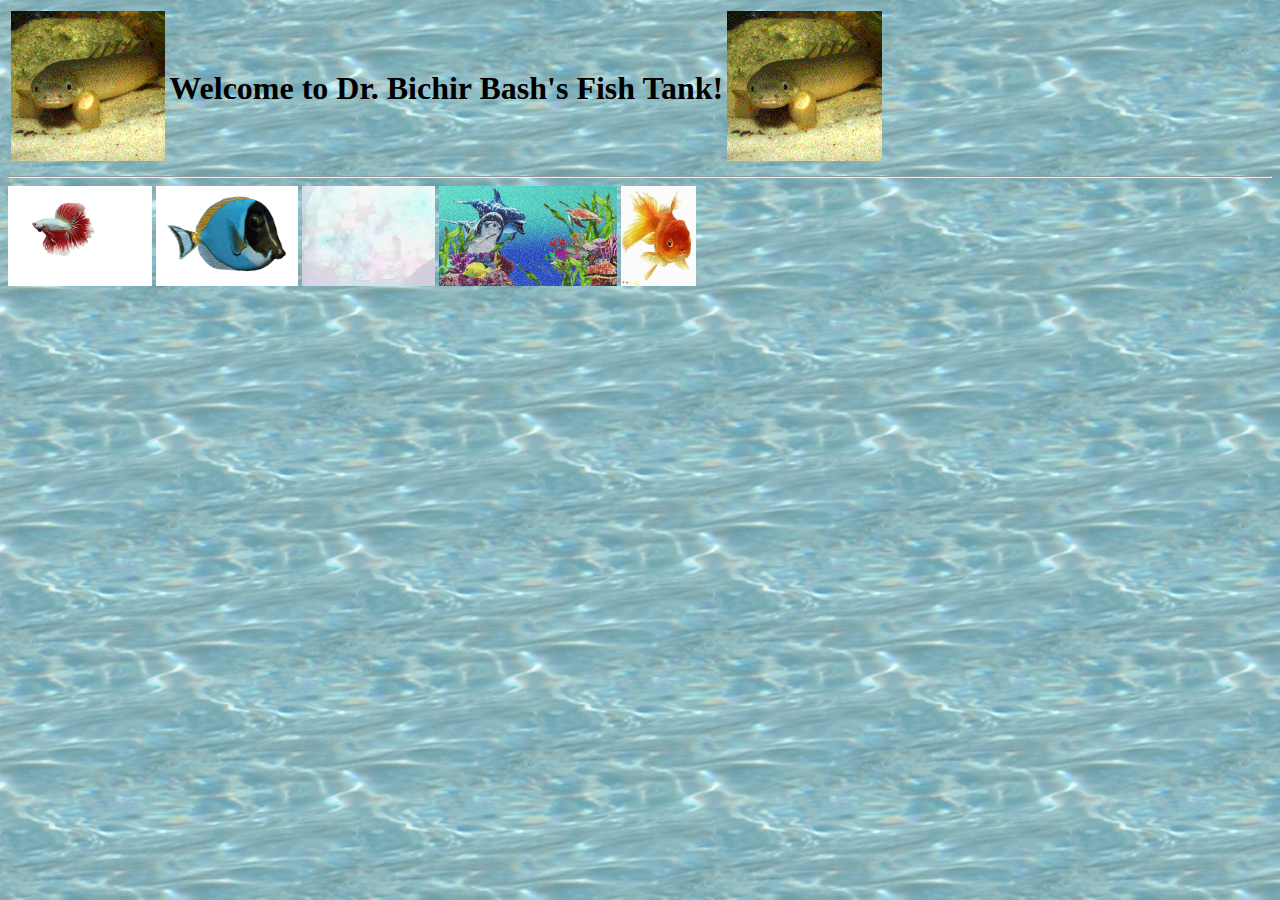
<file: fishtank.html>
<!DOCTYPE html>
<html>
  <head>
    <meta charset="utf-8">
    <meta name="viewport" content="width=device-width, initial-scale=1">
    <title>StarLab on the Web</title>
    <link rel="shortcut icon"
	  href="favicon.png" />
  </head>
  <body style="background-color:white;background-image:url(water.jpg)">
<!--  <body style="background-color:#00aa88;">-->

    <div class="header">
      <table class="header">
        <tr>
          <td class="banner">
            <a href="bb.png"><img height="150" src="bb.png" alt="Dr. Bichir Bash"/></a></td>
          <td class="banner">	    <h1>Welcome to Dr. Bichir Bash's Fish Tank!</h1></td>
          <td class="banner">            <a href="bb.png"><img height="150" src="bb.png" alt="Dr. Bichir Bash"/></a></td>
        </tr>
      </table>
    </div>
    <hr>

    <img height="100" src="fish0.gif" style="background-color:#ffffff;"/>
    <img height="100" src="fish1.gif" style="background-color:#ffffff;"/>
    <img height="100" src="fish2.gif" style="background-color:#ffffff;"/>
    <img height="100" src="fish3.gif" style="background-color:#ffffff;"/>
    <img height="100" src="fish5.gif" style="background-color:#ffffff;"/>


  </body>
</html>
</file>
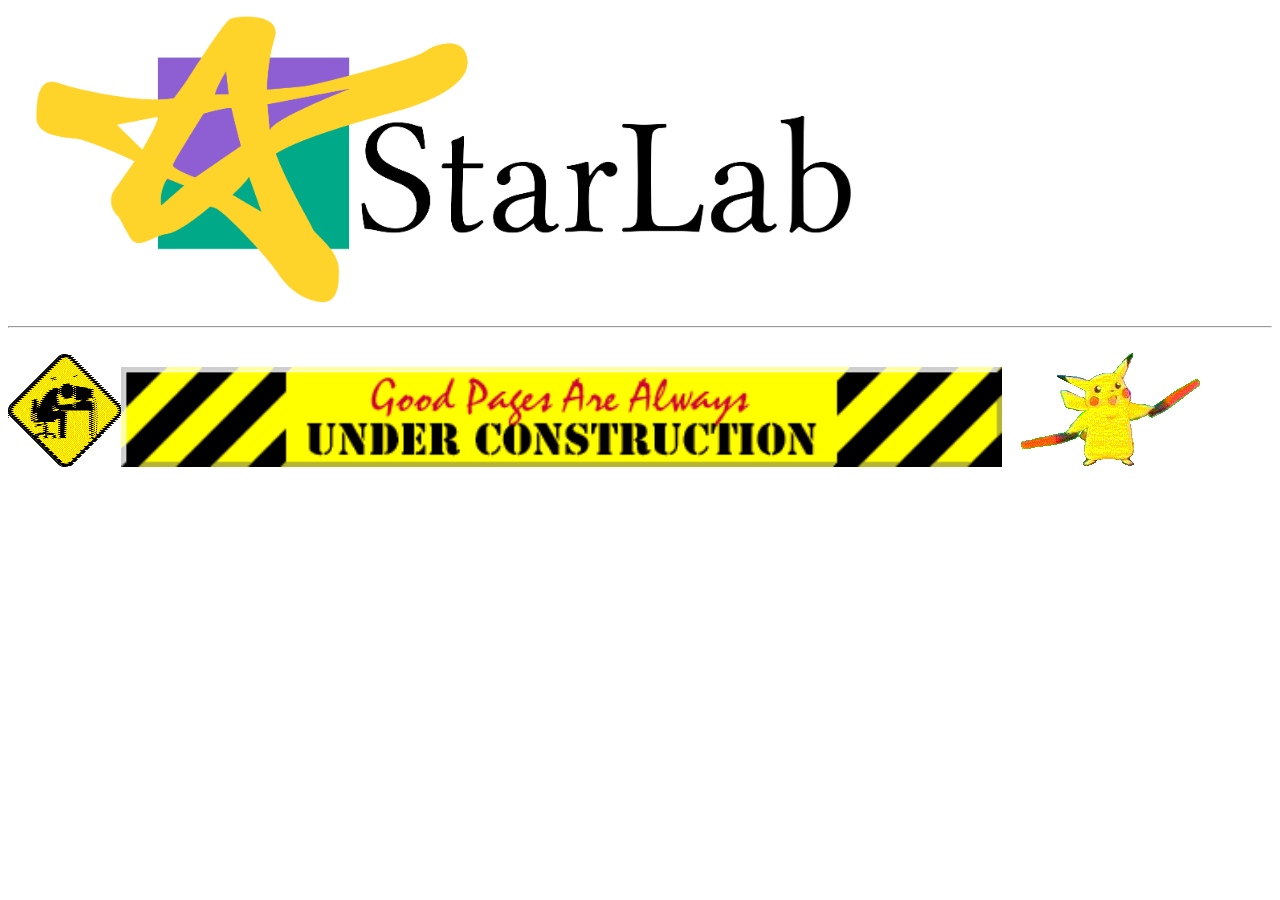
<file: starlab.html>
<!DOCTYPE html>
<html>
  <head>
    <meta charset="utf-8">
    <meta name="viewport" content="width=device-width, initial-scale=1">
    <title>StarLab on the Web</title>
    <link rel="shortcut icon"
	  href="favicon.png" />
  </head>
  <body>
<!--  <body style="background-color:#00aa88;">-->

    <div class="header" style="background-color:#ffffff;">
      <table class="header">
        <tr>
          <td class="banner">
            <a href="StarLabClassicBanner.png"><img height="300" src="StarLabClassicBanner.png" alt="picture of me"/></a>

        </tr>
      </table>
    </div>
<hr>
<!--<h1 style="background-color:#8d5fd3;">-->
<h1><img src="construction2.gif" alt="Under Construction"/></a><a href="http://textfiles.com/underconstruction/"><img src="construction0.gif" alt="Under Construction" height="100"/></a><img src="construction1.gif" alt="Under Construction"/></a></h1>


  </body>
</html>
</file>
